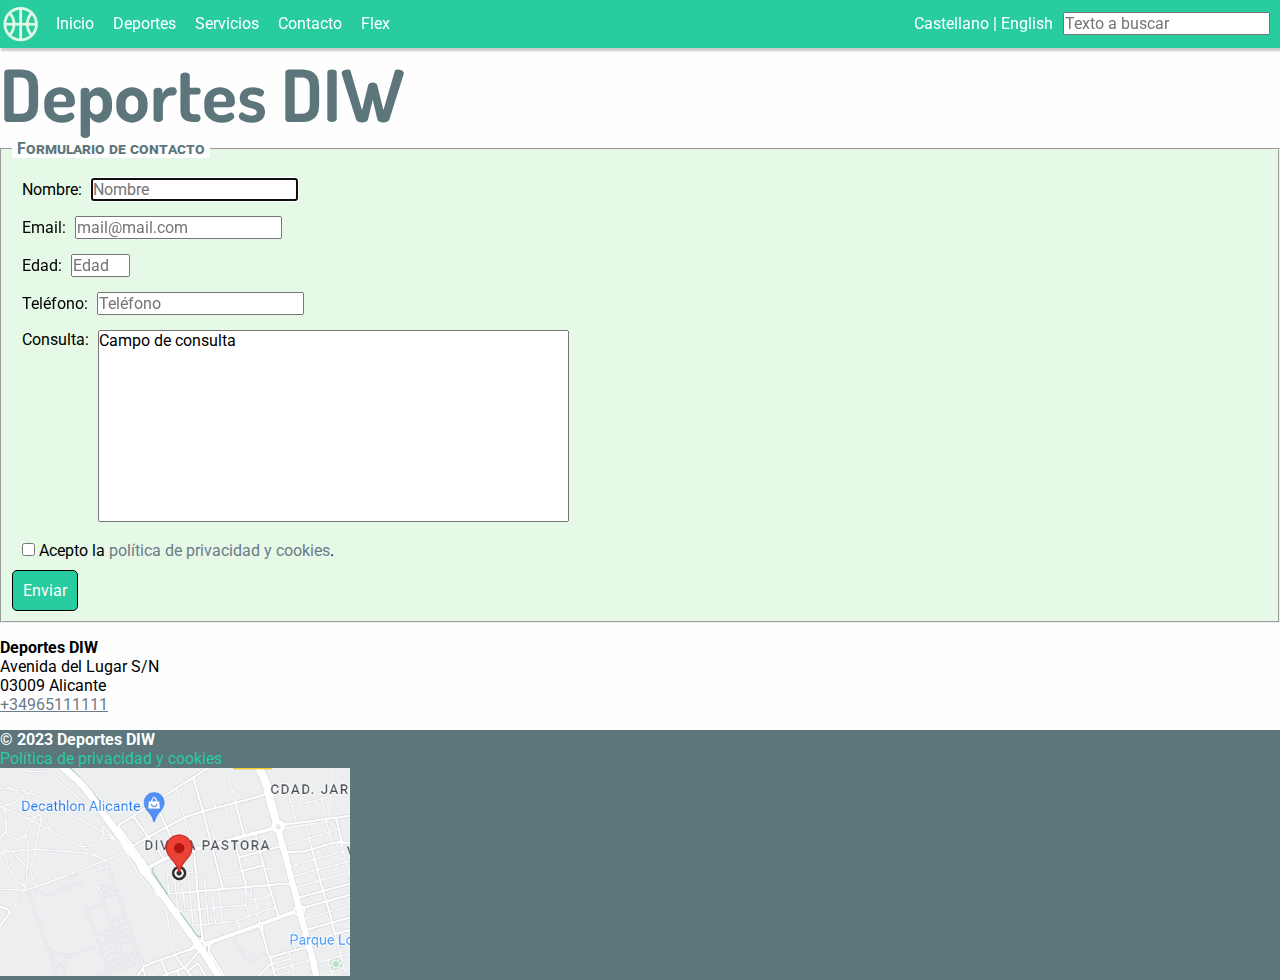
<file: contacto.html>
<!DOCTYPE html>
<html lang="en">
<head>
    <meta charset="UTF-8">
    <meta name="viewport" content="width=device-width, initial-scale=1.0">
    <link rel="shortcut icon" href="./favicon.png" type="image/x-icon">
    <link rel="apple-touch-icon" sizes="57x57" href="./assets/images/touch_icon.png">
    <link rel="apple-touch-icon-precomposed" sizes="144x144" href="./assets/images/touch_icon.png">
    <link rel="icon" sizes="128x128" href="./assets/images/touch_icon.png" >
	<link rel="icon" sizes="192x192" href="./assets/images/touch_icon.png" >
    <link rel="canonical" href="https://disenointerfacesweb23-24.github.io/practica-2-html-RocioMB">
	<meta name="mobile-web-app-capable" content="yes" >
	<meta name="description" content="Tienda online de deportes, fútbol, baloncesto, running, tenis, pádel.">
    <meta property="og:locale" content="es_ES">
    <meta property="og:type" content="website">
    <meta property="og:title" content="Contacto DIW">
    <meta property="og:description" content="Tienda online de deportes, fútbol, baloncesto, running, tenis, pádel.">
    <meta property="og:url" content="https://disenointerfacesweb23-24.github.io/practica-2-html-RocioMB">
    <meta property="og:site_name" content="Deportes DIW">
    <meta property="og:image" content="http://disenointerfacesweb23-24.github.io/practica-2-html-RocioMB/assets/images/header_logo.png">
    <meta property="og:image:secure_url" content="https://disenointerfacesweb23-24.github.io/practica-2-html-RocioMB/assets/images/header_logo.png">
    <meta property="og:image:width" content="1500">
    <meta property="og:image:height" content="500">
    <link rel="preconnect" href="https://fonts.googleapis.com">
    <link rel="preconnect" href="https://fonts.gstatic.com" crossorigin>
    <link href="https://fonts.googleapis.com/css2?family=Roboto:ital,wght@0,300;0,400;0,700;1,300;1,400;1,700&display=swap" rel="stylesheet">
    <link rel="stylesheet" href="https://cdnjs.cloudflare.com/ajax/libs/font-awesome/6.4.2/css/all.min.css" integrity="sha512-z3gLpd7yknf1YoNbCzqRKc4qyor8gaKU1qmn+CShxbuBusANI9QpRohGBreCFkKxLhei6S9CQXFEbbKuqLg0DA==" crossorigin="anonymous" referrerpolicy="no-referrer" >
    <link rel="stylesheet" href="./assets/css/style.css" type="text/css" media="all" >
    <link rel="stylesheet" href="./assets/css/print.css" type="text/css" media="print" >
    <title>Contacto DIW</title>
</head>
<body>
    <header class="barraNavegacion">
        <div class="menuIzqda">
            <div class="contenedorLogo">
                <a href="./index.html"><img src="./assets/images/icono_deportes_diw.png" alt="Deportes DIW" class="logoDIW"></a>
            </div>
            <nav class="menuPrincipal">
                <ul>
                    <li><a href="./index.html">Inicio</a></li>
                    <li class="menuDeportes">
                        <a href="#">Deportes</a>
                        <ul class="subMenu">
                            <li><a href="#">Fútbol</a></li>
                            <li><a href="#">Baloncesto</a></li>
                            <li><a href="#">Tenis/Pádel</a></li>
                            <li><a href="#">Running</a></li>
                        </ul>
                    </li>
                    <li><a href="./servicios.html">Servicios</a></li>
                    <li><a href="./contacto.html">Contacto</a></li>
                    <li><a href="./flex.html">Flex</a></li>
                </ul>
            </nav>
        </div>
        <div class="menuDcha">
            <div class="cambiarIdioma">
                <a href="#">Castellano</a> | <a href="#">English</a>
            </div>
            <div class="buscarMenu">
                <label id="lBusqueda" for="busqueda" class="textoOcultar">Búsqueda</label>
                <input id="busqueda" type="text" placeholder="Texto a buscar" aria-labelledby="lBusqueda" >
            </div>
        </div>
    </header>
    <div class="contenedorBody">
        <h1>Deportes DIW</h1>
        <form action="#" class="formulario">
            <fieldset>
                <legend>Formulario de contacto</legend>
                <div class="elementoForm">
                    <label for="nombre">Nombre: </label>
                    <input
                        id="nombre"
                        type="text"
                        name="nombre"
                        placeholder="Nombre"
                        maxlength="30"
                        pattern="[a-zA-Z0-9]+"
                        required
                        autofocus>
                </div>
                <!-- Función atributo name referencia del valor del input en el envío de datos al servidor -->
                <!-- Expresión regular +: indica 1 o más veces -->
                <!-- Autofocus es para poner el foco -->
                <div class="elementoForm">
                    <label for="email">Email: </label>
                    <input
                        id="email"
                        type="email"
                        name="email"
                        placeholder="mail@mail.com"
                        required>
                </div>
                <div class="elementoForm">
                    <label for="edad">Edad: </label>
                    <input
                        id="edad"
                        type="number"
                        name="edad"
                        placeholder="Edad"
                        min="18"
                        max="99"
                        required>
                </div>
                <div class="elementoForm">
                    <label for="telefono">Teléfono: </label>
                    <input
                        id="telefono"
                        type="tel"
                        name="telefono"
                        placeholder="Teléfono"
                        required>
                </div>
                <div class="elementoForm">
                    <label for="consulta" class="alineaArriba">Consulta: </label>
                    <textarea
                    id="consulta"
                    name="consulta"
                    rows="10"
                    cols="50"
                    required>Campo de consulta</textarea>
                </div>
                <div class="elementoForm">
                    <input
                        id="check"
                        type="checkbox"
                        name="política"
                        value="aceptada"
                        required>
                    <label for="check">Acepto la <a class="politicasContacto" href="https://www.boe.es/buscar/act.php?id=BOE-A-2018-16673" target="_blank">política de privacidad y cookies</a>.</label>
                </div>
                <button class="botonEnviar" type="submit">Enviar</button>
            </fieldset>
        </form>
        <div class="infoContacto">
            <p>
                <b>Deportes DIW</b> <br>
                Avenida del Lugar S/N <br>
                03009 Alicante <br>
                <a href="tel:+34965111111" class="telefono">+34965111111</a>
            </p>
        </div>
    </div>
    <footer>
        <p><b>&copy; 2023 Deportes DIW</b></p>
        <a class="politicas" href="https://www.boe.es/buscar/act.php?id=BOE-A-2018-16673" target="_blank">Política de privacidad y cookies</a>
        <div class="iconosRedesSociales">
            <a href="https://api.whatsapp.com/send?phone=34965111111&text=Deportes%20DIW%20Conócenos%20https://disenointerfacesweb23-24.github.io/practica-2-html-RocioMB" target="_blank"><i class="fa-brands fa-whatsapp"></i><span class="textoOcultar">Whatsapp</span></a>
            <a href="https://www.facebook.com/sharer/sharer.php?u=https://disenointerfacesweb23-24.github.io/practica-2-html-RocioMB" target="_blank"><i class="fa-brands fa-facebook"></i><span class="textoOcultar">Facebook</span></a>
            <a href="https://www.instagram.com" target="_blank"><i class="fa-brands fa-instagram"></i><span class="textoOcultar">Instagram</span></a>
            <a href="https://twitter.com/intent/tweet?text=Deportes%20DIW%20Conócenos&url=https://disenointerfacesweb23-24.github.io/practica-2-html-RocioMB" target="_blank"><i class="fa-brands fa-x-twitter"></i><span class="textoOcultar">Twitter</span></a>
        </div>
        <br>
        <img src="./assets/images/mapa_localizacion.png" alt="Localización" width="350">
    </footer>
</body>
</html>
</file>
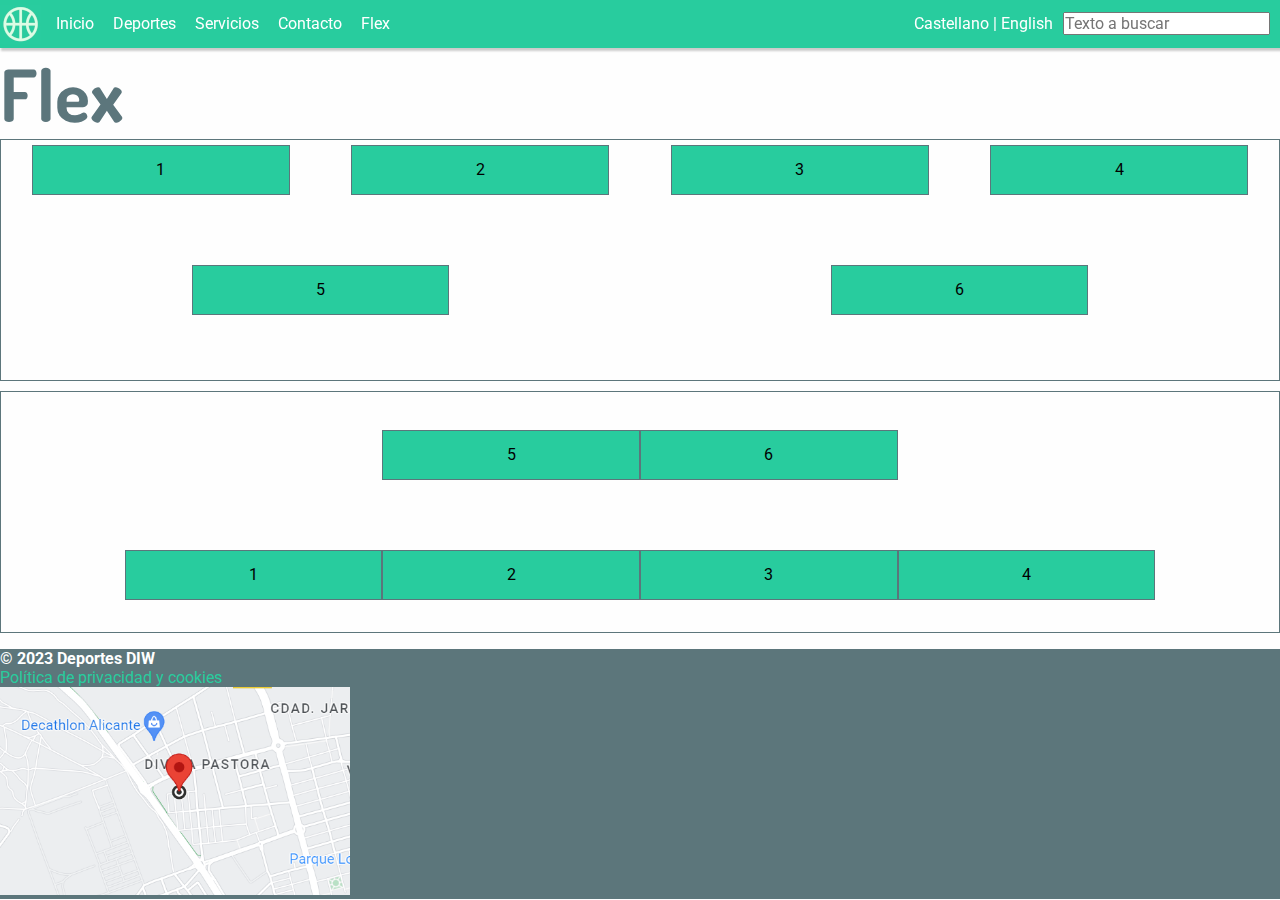
<file: flex.html>
<!DOCTYPE html>
<html lang="en">
<head>
    <meta charset="UTF-8">
    <meta name="viewport" content="width=device-width, initial-scale=1.0">
    <link rel="shortcut icon" href="./favicon.png" type="image/x-icon">
    <link rel="apple-touch-icon" sizes="57x57" href="./assets/images/touch_icon.png">
    <link rel="apple-touch-icon-precomposed" sizes="144x144" href="./assets/images/touch_icon.png">
    <link rel="icon" sizes="128x128" href="./assets/images/touch_icon.png" >
	<link rel="icon" sizes="192x192" href="./assets/images/touch_icon.png" >
    <link rel="canonical" href="https://disenointerfacesweb23-24.github.io/practica-2-html-RocioMB">
	<meta name="mobile-web-app-capable" content="yes" >
	<meta name="description" content="Tienda online de deportes, fútbol, baloncesto, running, tenis, pádel.">
    <meta property="og:locale" content="es_ES">
    <meta property="og:type" content="website">
    <meta property="og:title" content="Flex">
    <meta property="og:description" content="Página de ejemplo para Flex">
    <meta property="og:url" content="https://disenointerfacesweb23-24.github.io/practica-2-html-RocioMB">
    <meta property="og:site_name" content="Deportes DIW">
    <meta property="og:image" content="http://disenointerfacesweb23-24.github.io/practica-2-html-RocioMB/assets/images/header_logo.png">
    <meta property="og:image:secure_url" content="https://disenointerfacesweb23-24.github.io/practica-2-html-RocioMB/assets/images/header_logo.png">
    <meta property="og:image:width" content="1500">
    <meta property="og:image:height" content="500">
    <link rel="preconnect" href="https://fonts.googleapis.com">
    <link rel="preconnect" href="https://fonts.gstatic.com" crossorigin>
    <link href="https://fonts.googleapis.com/css2?family=Roboto:ital,wght@0,300;0,400;0,700;1,300;1,400;1,700&display=swap" rel="stylesheet">
    <link rel="stylesheet" href="https://cdnjs.cloudflare.com/ajax/libs/font-awesome/6.4.2/css/all.min.css" integrity="sha512-z3gLpd7yknf1YoNbCzqRKc4qyor8gaKU1qmn+CShxbuBusANI9QpRohGBreCFkKxLhei6S9CQXFEbbKuqLg0DA==" crossorigin="anonymous" referrerpolicy="no-referrer" >
    <link rel="stylesheet" href="./assets/css/style.css" type="text/css" media="all" >
    <link rel="stylesheet" href="./assets/css/print.css" type="text/css" media="print" >
    <link rel="stylesheet" href="./assets/css/flex.css" type="text/css" media="screen" >
    <title>Flex</title>
</head>
<body>
    <header class="barraNavegacion">
        <div class="menuIzqda">
            <div class="contenedorLogo">
                <a href="./index.html"><img src="./assets/images/icono_deportes_diw.png" alt="Deportes DIW" class="logoDIW"></a>
            </div>
            <nav class="menuPrincipal">
                <ul>
                    <li><a href="./index.html">Inicio</a></li>
                    <li class="menuDeportes">
                        <a href="#">Deportes</a>
                        <ul class="subMenu">
                            <li><a href="#">Fútbol</a></li>
                            <li><a href="#">Baloncesto</a></li>
                            <li><a href="#">Tenis/Pádel</a></li>
                            <li><a href="#">Running</a></li>
                        </ul>
                    </li>
                    <li><a href="./servicios.html">Servicios</a></li>
                    <li><a href="./contacto.html">Contacto</a></li>
                    <li><a href="./flex.html">Flex</a></li>
                </ul>
            </nav>
        </div>
        <div class="menuDcha">
            <div class="cambiarIdioma">
                <a href="#">Castellano</a> | <a href="#">English</a>
            </div>
            <div class="buscarMenu">
                <input type="text" placeholder="Texto a buscar">
            </div>
        </div>
    </header>
    <div class="contenedorBody">
        <h1>Flex</h1>
        <section class="contenedorFlex">
            <article>1</article>
            <article>2</article>
            <article>3</article>
            <article>4</article>
            <article>5</article>
            <article>6</article>
        </section>
        <section class="contenedorFlex flexCentrar">
            <article>1</article>
            <article>2</article>
            <article>3</article>
            <article>4</article>
            <article>5</article>
            <article>6</article>
        </section>
    </div>
    <footer>
        <p><b>&copy; 2023 Deportes DIW</b></p>
        <a class="politicas" href="https://www.boe.es/buscar/act.php?id=BOE-A-2018-16673" target="_blank">Política de privacidad y cookies</a>
        <div class="iconosRedesSociales">
            <a href="https://api.whatsapp.com/send?phone=34965111111&text=Deportes%20DIW%20Conócenos%20https://disenointerfacesweb23-24.github.io/practica-2-html-RocioMB" target="_blank"><i class="fa-brands fa-whatsapp"></i></a>
            <a href="https://www.facebook.com/sharer/sharer.php?u=https://disenointerfacesweb23-24.github.io/practica-2-html-RocioMB" target="_blank"><i class="fa-brands fa-facebook"></i></a>
            <a href="https://www.instagram.com" target="_blank"><i class="fa-brands fa-instagram"></i></a>
            <a href="https://twitter.com/intent/tweet?text=Deportes%20DIW%20Conócenos&url=https://disenointerfacesweb23-24.github.io/practica-2-html-RocioMB" target="_blank"><i class="fa-brands fa-x-twitter"></i></a>
        </div>
        <br>
        <img src="./assets/images/mapa_localizacion.png" alt="Localización" width="350">
    </footer>
</body>
</html>
</file>
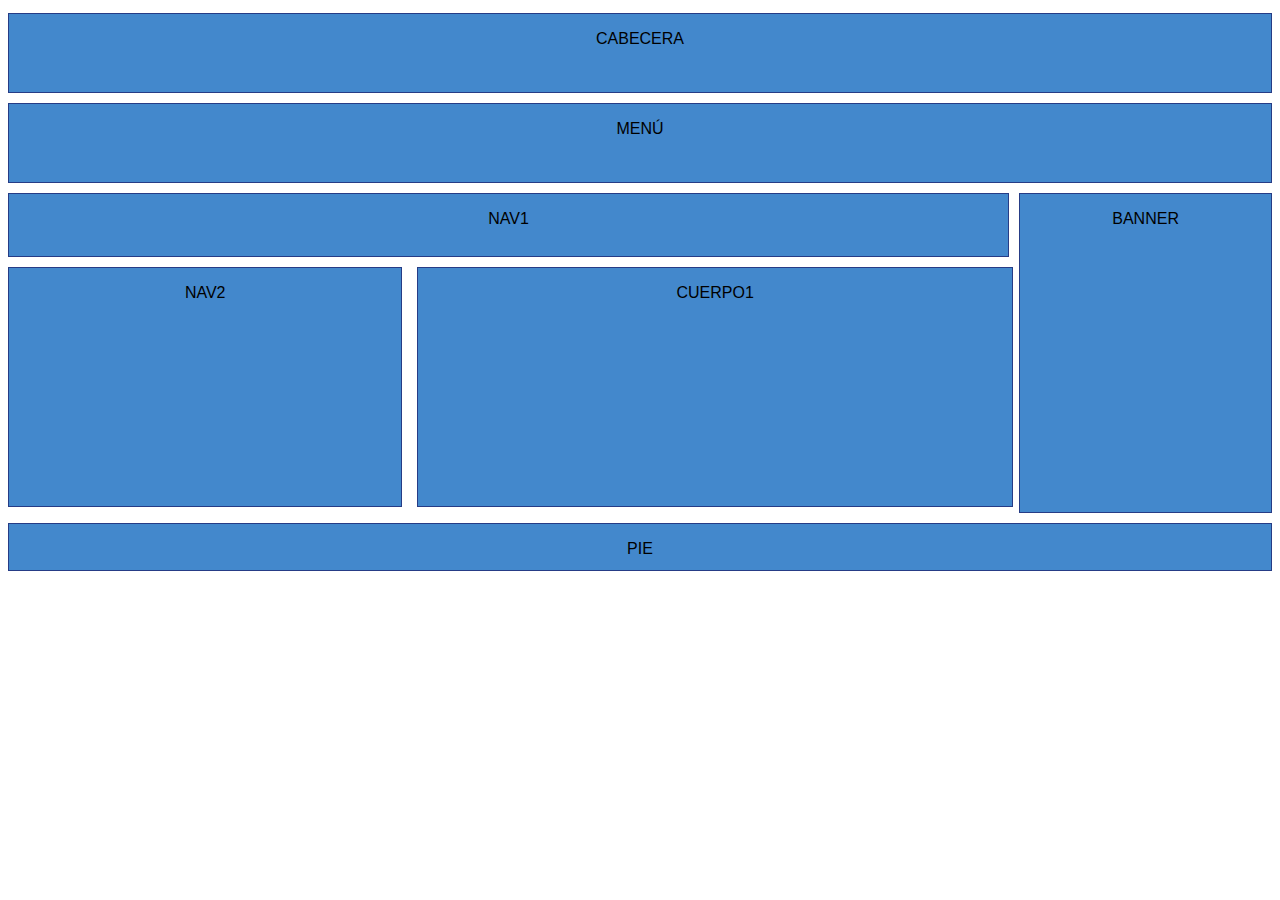
<file: maqueta.html>
<!DOCTYPE html>
<html lang="en">
<head>
    <meta charset="UTF-8">
    <meta name="viewport" content="width=device-width, initial-scale=1.0">
    <title>Maqueta</title>
    <link rel="stylesheet" type="text/css" href="./maqueta.css">
</head>
<body>
    <header class="cabecera">
        CABECERA
    </header>
    <nav class="menu">
        MENÚ
    </nav>
    <div class="contenedor">
        <article class="nav1">
            NAV1
        </article>
        <aside class="nav2">
            NAV2
        </aside>
        <article class="cuerpo1">
            CUERPO1
        </article>
    </div>
    <aside class="banner">
        BANNER
    </aside>
    <footer class="pie">
        PIE
    </footer>
</body>
</html>
</file>
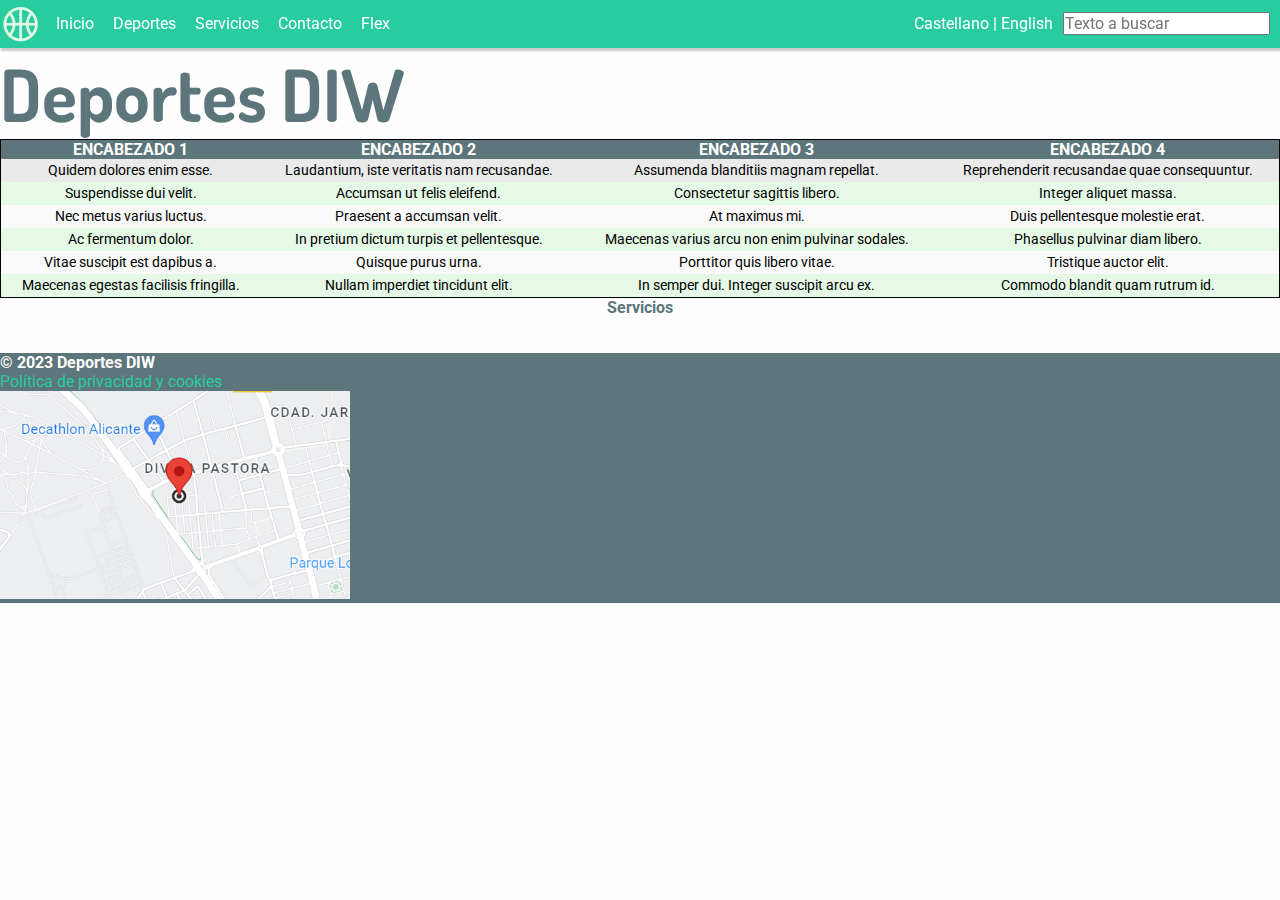
<file: servicios.html>
<!DOCTYPE html>
<html lang="en">
<head>
    <meta charset="UTF-8">
    <meta name="viewport" content="width=device-width, initial-scale=1.0">
    <link rel="shortcut icon" href="./favicon.png" type="image/x-icon">
    <link rel="apple-touch-icon" sizes="57x57" href="./assets/images/touch_icon.png">
    <link rel="apple-touch-icon-precomposed" sizes="144x144" href="./assets/images/touch_icon.png">
    <link rel="icon" sizes="128x128" href="./assets/images/touch_icon.png" >
	<link rel="icon" sizes="192x192" href="./assets/images/touch_icon.png" >
    <link rel="canonical" href="https://disenointerfacesweb23-24.github.io/practica-2-html-RocioMB">
	<meta name="mobile-web-app-capable" content="yes" >
	<meta name="description" content="Tienda online de deportes, fútbol, baloncesto, running, tenis, pádel.">
    <meta property="og:locale" content="es_ES">
    <meta property="og:type" content="website">
    <meta property="og:title" content="Servicios">
    <meta property="og:description" content="Tienda online de deportes, fútbol, baloncesto, running, tenis, pádel.">
    <meta property="og:url" content="https://disenointerfacesweb23-24.github.io/practica-2-html-RocioMB">
    <meta property="og:site_name" content="Deportes DIW">
    <meta property="og:image" content="http://disenointerfacesweb23-24.github.io/practica-2-html-RocioMB/assets/images/header_logo.png">
    <meta property="og:image:secure_url" content="https://disenointerfacesweb23-24.github.io/practica-2-html-RocioMB/assets/images/header_logo.png">
    <meta property="og:image:width" content="1500">
    <meta property="og:image:height" content="500">
    <link rel="preconnect" href="https://fonts.googleapis.com">
    <link rel="preconnect" href="https://fonts.gstatic.com" crossorigin>
    <link href="https://fonts.googleapis.com/css2?family=Roboto:ital,wght@0,300;0,400;0,700;1,300;1,400;1,700&display=swap" rel="stylesheet">
    <link rel="stylesheet" href="https://cdnjs.cloudflare.com/ajax/libs/font-awesome/6.4.2/css/all.min.css" integrity="sha512-z3gLpd7yknf1YoNbCzqRKc4qyor8gaKU1qmn+CShxbuBusANI9QpRohGBreCFkKxLhei6S9CQXFEbbKuqLg0DA==" crossorigin="anonymous" referrerpolicy="no-referrer" >
    <link rel="stylesheet" href="./assets/css/style.css" type="text/css" media="all" >
    <link rel="stylesheet" href="./assets/css/print.css" type="text/css" media="print" >
    <title>Servicios</title>
</head>
<body>
    <header class="barraNavegacion">
        <div class="menuIzqda">
            <div class="contenedorLogo">
                <a href="./index.html"><img src="./assets/images/icono_deportes_diw.png" alt="Deportes DIW" class="logoDIW"></a>
            </div>
            <nav class="menuPrincipal">
                <ul>
                    <li><a href="./index.html">Inicio</a></li>
                    <li class="menuDeportes">
                        <a href="#">Deportes</a>
                        <ul class="subMenu">
                            <li><a href="#">Fútbol</a></li>
                            <li><a href="#">Baloncesto</a></li>
                            <li><a href="#">Tenis/Pádel</a></li>
                            <li><a href="#">Running</a></li>
                        </ul>
                    </li>
                    <li><a href="./servicios.html">Servicios</a></li>
                    <li><a href="./contacto.html">Contacto</a></li>
                    <li><a href="./flex.html">Flex</a></li>
                </ul>
            </nav>
        </div>
        <div class="menuDcha">
            <div class="cambiarIdioma">
                <a href="#">Castellano</a> | <a href="#">English</a>
            </div>
            <div class="buscarMenu">
                <label id="lBusqueda" for="busqueda" class="textoOcultar">Búsqueda</label>
                <input id="busqueda" type="text" placeholder="Texto a buscar" aria-labelledby="lBusqueda" >
            </div>
        </div>
    </header>
    <div class="contenedorBody">
        <h1>Deportes DIW</h1>
        <table class="tabla">
            <caption>Servicios</caption>
            <thead>
                <tr>
                    <th>Encabezado 1</th>
                    <th>Encabezado 2</th>
                    <th>Encabezado 3</th>
                    <th>Encabezado 4</th>
                </tr>
            </thead>
            <tbody>
                <tr>
                    <td>Quidem dolores enim esse.</td>
                    <td>Laudantium, iste veritatis nam recusandae.</td>
                    <td>Assumenda blanditiis magnam repellat.</td>
                    <td>Reprehenderit recusandae quae consequuntur.</td>
                </tr>
                <tr>
                    <td>Suspendisse dui velit.</td>
                    <td>Accumsan ut felis eleifend.</td>
                    <td>Consectetur sagittis libero.</td> 
                    <td>Integer aliquet massa.</td>
                </tr>
                <tr>
                    <td>Nec metus varius luctus.</td> 
                    <td>Praesent a accumsan velit.</td>
                    <td>At maximus mi.</td> 
                    <td>Duis pellentesque molestie erat.</td>
                </tr>
                <tr>
                    <td>Ac fermentum dolor.</td> 
                    <td>In pretium dictum turpis et pellentesque.</td> 
                    <td>Maecenas varius arcu non enim pulvinar sodales.</td> 
                    <td>Phasellus pulvinar diam libero.</td>
                </tr>
                <tr>
                    <td>Vitae suscipit est dapibus a.</td> 
                    <td>Quisque purus urna.</td>
                    <td>Porttitor quis libero vitae.</td>
                    <td>Tristique auctor elit.</td>
                </tr>
                <tr>
                    <td>Maecenas egestas facilisis fringilla.</td> 
                    <td>Nullam imperdiet tincidunt elit.</td>
                    <td>In semper dui. Integer suscipit arcu ex.</td>
                    <td>Commodo blandit quam rutrum id.</td>
                </tr>
            </tbody>
        </table>
    </div>
    <footer>
        <p><b>&copy; 2023 Deportes DIW</b></p>
        <a class="politicas" href="https://www.boe.es/buscar/act.php?id=BOE-A-2018-16673" target="_blank">Política de privacidad y cookies</a>
        <div class="iconosRedesSociales">
            <a href="https://api.whatsapp.com/send?phone=34965111111&text=Deportes%20DIW%20Conócenos%20https://disenointerfacesweb23-24.github.io/practica-2-html-RocioMB" target="_blank"><i class="fa-brands fa-whatsapp"></i><span class="textoOcultar">Whatsapp</span></a>
            <a href="https://www.facebook.com/sharer/sharer.php?u=https://disenointerfacesweb23-24.github.io/practica-2-html-RocioMB" target="_blank"><i class="fa-brands fa-facebook"></i><span class="textoOcultar">Facebook</span></a>
            <a href="https://www.instagram.com" target="_blank"><i class="fa-brands fa-instagram"></i><span class="textoOcultar">Instagram</span></a>
            <a href="https://twitter.com/intent/tweet?text=Deportes%20DIW%20Conócenos&url=https://disenointerfacesweb23-24.github.io/practica-2-html-RocioMB" target="_blank"><i class="fa-brands fa-x-twitter"></i><span class="textoOcultar">Twitter</span></a>
        </div>
        <br>
        <img src="./assets/images/mapa_localizacion.png" alt="Localización" width="350">
    </footer>
</body>
</html>
</file>
<file: assets/css/style.css>
@font-face {
    font-family: 'deportesDiwFont';
    src: url('../webfonts/Dosis-VariableFont.ttf') format('truetype');
}

/****** estilos para etiquetas *******/

* { 
    font-family: 'Roboto', sans-serif;
    font-size: 1em;
    margin: 0;
    padding: 0;
}

h1, h2, h3 {
    color: #5C767C;
    font-family: 'deportesDiwFont', 'Roboto', sans-serif;
}

h1 {
    font-size: 4.5em;
}

h2 {
    font-size: 3em;
}

h3 {
    font-size: 2.25em;
}

body {
    background-color: #FEFEFE;
}

footer {
    background-color: #5C767B;
    color: #FFFFFF;
    margin-top: 4em;
}

a, a:link {
    color: #28CC9E;
}

a:hover {
    color: #8BE3C7;
}

aside {
    border-top: 2px solid #5C767B;
    border-bottom: 2px solid #5C767B;
    margin-top: 15px;
}

img:not([alt]) {
    border: 3px solid red;
}

a[href$=".pdf"]:after {
    content:url("../images/iconoPDF.png");
    margin-left: 5px;
}

/****** estilos para clases *******/

.barraNavegacion {
    background-color: #28CC9E;
    box-shadow: 2px 2px 2px 1px rgba(0, 0, 0, 0.2);
    display: flex;
    flex-direction: row;
    height: 3em;
    justify-content: space-between;
    position: fixed;
    width: 100%;
    /* Con esto me aseguro de que se vea siempre */
    z-index: 100;
}

.menuIzqda{
    display: flex;
    justify-content: flex-start;
}

.menuDcha{
    display: flex;
    justify-content: flex-end;
}

.contenedorLogo {
    margin-top: 5px;
}

.menuPrincipal {
    line-height: 3em;
    margin-left: 10px;
}

.menuPrincipal ul {
    list-style-type: none;
}

.menuPrincipal li {
    display: inline;
    margin-right: 5px;
}

.menuPrincipal li a {
    color:#FFFFFF;
    padding: 5px;
    text-decoration: none;
    transition: background-color 0.35s ease-out;
}

.menuPrincipal li a:hover {
    background-color: #E5F9E6;
    border-radius: 3px;
    color: #5C767B;
}

/* Código CSS para el subMenu */
nav.menuPrincipal ul ul.subMenu {
    background-color: #28CC9E;
    border-radius: 0 0 4px 4px;
    box-shadow: 0 2px 4px rgba(0, 0, 0, 0.1);
    color:#E5F9E6;
    display: none;
    padding: 0px 10px;
    position: absolute;
    top: 100%;
    left: 0;
}

nav.menuPrincipal ul li:hover > ul.subMenu {
    display: inherit;
}
/* ----------------------------------------------- */

.cambiarIdioma,
.buscarMenu {
    color:#FFFFFF;
    height: 3em;
    line-height: 3em;
    margin-right: 10px;
}

.cambiarIdioma a {
    color:#FFFFFF;
    text-decoration: none;
}

.cambiarIdioma a:active {
    color: #F9EA47;
}

.contenedorBody {
    display: block;
    position: relative;
    top: 3em;
    width: 100%;
}

.tabla {
    border: 1px solid black;
    border-collapse: collapse;
    caption-side: bottom;
    table-layout: auto;
    text-align: center;
    width: 100%;
}

.tabla caption {
    color: #5C767B;
    font-weight: 700;
    margin-bottom: 20px;
}

.tabla th {
    background-color: #5C767B;
    color: #FFFFFF;
}

.tabla tr:nth-child(even) {
    background-color: #E5F9E6;
}

.tabla tr:nth-child(odd) {
    background-color: #FAFAFA;
}

.tabla tr:first-child {
    background-color: #EAEAEA;
}

.elementoForm {
    box-sizing: border-box;
    margin: 5px;
    padding: 5px;
    width: 100%;
}

.elementoForm label {
    margin-right: 5px;
}

.alineaArriba {
    vertical-align: top;
}

.formulario fieldset {
    background-color: #E5F9E6;
    padding: 10px;
}

.elementoDeporte {
    border: 1px solid #5C767B;
    margin: 10px;
}

.subElementoDeporte {
    border: 1px solid #5C767B;
    box-shadow: 2px 2px 2px 1px rgba(0, 0, 0, 0.3);
    height: 15em;
    margin: 5px;
    transition: background-color 0.5s ease-in 0.25s;
}

.subElementoDeporte:hover {
    background-color: #E5F9E6;
}

.elementoDeporte h2,
.subElementoDeporte,
.tituloElementoCategoria,
.textoElementoCategoria {
    text-align: center;
}

.elementoDeporte h2 {
    font-size: 2.75em;
}

.textoElementoCategoria {
    font-style: oblique;
    margin-top: 5px;
    margin-bottom: 5px;
    padding-bottom: 5px;
}

.tituloElementoCategoria {
    font-style: oblique;
    font-weight: 600;
}

.tabla th {
    text-transform: uppercase;
}

.formulario legend {
    background-color: #FEFEFE;
    color:#5C767B;
    font-variant:small-caps;
    font-weight: 700;
    padding: 0px 5px;
}

.tabla td {
    font-size: 0.90em;
    padding: 3px;
}

.menuAside {
    margin-bottom: 10px;
}

.menuAside h3 {
    margin: 5px 0px;
    padding-left: 5px;
}

.menuAside ul {
    left: 30px;
    position: relative;
}

.menuAside li {
    padding: 5px;
}

a.politicas,
a.politicasContacto,
.menuAside li a {
    text-decoration: none;
}

.menuAside li a:visited,
a.politicasContacto {
    color: #6D7B8A;
}

.menuAside li a:active,
a.politicas:active,
a.politicasContacto:active,
a.telefono:active {
    color: #F9EA47;
}

a.politicas:visited {
    color: #FFFFFF;
}

a.telefono {
    color: #6D7B8A;
}

.iconosRedesSociales {
    bottom: 20px;
    font-size: 1.5em;
    position: fixed;
    right: 10px;
}

.infoContacto {
    margin: 15px 0px;
}

.botonEnviar {
    background-color:#28CC9E;
    border: 1px solid black;
    border-radius: 5px;
    color: #FFFFFF;
    padding: 10px;
    transition: 0.25s ease-in;
}

.botonEnviar:hover {
    transform: scale(1.05);
}

.elementoForm textarea#consulta {
    resize: none;
}

.carrusel {
    width: 100%;
    display: block;
}

.imagenCarrusel {
    display: block;
    margin-left: auto;
    margin-right: auto;
    width: 100%;
}

.textoOcultar {
    display: none;
}

@media (min-width: 601px) {

    .elementoDeporte {
        display: flex;
        flex-wrap: wrap;
        justify-content: space-between;
    }

    .elementoDeporte h2 {
        width: 100%;
    }
    
    .subElementoDeporte {
        margin: 5px 10px;
        width: 46%;
    }

    .menuAside {
        display: inline-block;
        width: 47%;
    }
}

@media (min-width: 1201px) {
    .contenedorElementoDeporte {
        display: flex;
        flex-wrap: wrap;
        justify-content: space-around;
    }

    .elementoDeporte {
        width: 48%;
    }
}

/* Muestro el bloque menuDcha 
hasta que se solapa con el menú */
@media (max-width: 775px) {
    .menuDcha {
        display: none;
    }
}
</file>
<file: assets/css/print.css>
header,
header.barraNavegacion,
nav,
aside,
footer {
    display: none;
}
</file>
<file: assets/css/flex.css>
.contenedorFlex {
    border: 1px solid #5C767B;
    display: flex;
    flex-wrap: wrap;
    justify-content: space-around;
    height: 15em;

}

.contenedorFlex article {
    background-color: #28CC9E;
    border: 1px solid #5C767B;
    width: 20%;
    height: 3em;
    margin-top: 5px;
    line-height: 3em;
    text-align: center;
}

.flexCentrar {
    align-items: center;
    border: 1px solid #5C767B;
    height: 15em;
    flex-direction: row;
    flex-wrap: wrap-reverse;
    justify-content: center;
    margin-top: 10px;
}
</file>
<file: maqueta.css>
* {
    font-family: 'Times New Roman', Times, serif;
}

.cabecera {
    background-color: #4388CC;
    border: 1px solid #263C86;
    box-sizing: border-box;
    display: inline-block;
    height: 5em;
    margin: 5px 0 5px 0;
    padding: 1em;
    text-align: center;
    width: 100%;
}

.menu {
    background-color: #4388CC;
    border: 1px solid #263C86;
    box-sizing: border-box;
    display: inline-block;
    height: 5em;
    margin: 5px 0px 5px 0px;
    padding: 1em;
    text-align: center;
    width: 100%;
}

.nav1 {
    background-color: #4388CC;
    border: 1px solid #263C86;
    box-sizing: border-box;
    display: inline-block;
    height: 3em;
    margin: 5px 0px 5px 0px;
    padding: 1em;
    text-align: center;
    width: 100%;
}

.nav2 {
    background-color: #4388CC;
    border: 1px solid #263C86;
    box-sizing: border-box;
    display: inline-block;
    height: 3em;
    margin: 5px 0px 5px 0px;
    padding: 1em;
    text-align: center;
    width: 100%;
}

.cuerpo1 {
    background-color: #4388CC;
    border: 1px solid #263C86;
    box-sizing: border-box;
    display: inline-block;
    height: 10em;
    margin: 5px 0px 5px 0px;
    padding: 1em;
    text-align: center;
    width: 100%;
}

 .banner {
    background-color: #4388CC;
    border: 1px solid #263C86;
    box-sizing: border-box;
    display: inline-block;
    height: 3em;
    margin: 5px 0px 5px 0px;
    padding: 1em;
    text-align: center;
    width: 100%;
 }

 .pie {
    background-color: #4388CC;
    border: 1px solid #263C86;
    box-sizing: border-box;
    display: inline-block;
    height: 3em;
    margin: 5px 0px 5px 0px;
    padding: 1em;
    text-align: center;
    width: 100%;
 }


@media (min-width: 601px) {
    * {
        font-family: Calibri, 'Trebuchet MS', sans-serif;
    }

    .nav1 {
        height: 4em;
    }
    .nav2 {
        height: 10em;
        margin-right: 5px;
        width: 30%;
    }

    .cuerpo1 {
        width: 67%;
        margin-left: 5px;
    }

    .banner {
        height: 5em;
    }
}

@media (min-width: 1201px) {
    * {
        font-family: Arial, Helvetica, sans-serif;
    }

    .contenedor {
        box-sizing: border-box;
        display: block;
        float: left;
        width: 80%;
    }

    .nav1 {
        height: 4em;
        width: 99%;
    }

    .nav2 {
        height: 15em;
        width: 39%;
    }

    .cuerpo1 {
        height: 15em;
        width: 59%;
    }

    .banner {
        float: right;
        height: 20em;
        width: 20%;
    }
}
</file>
